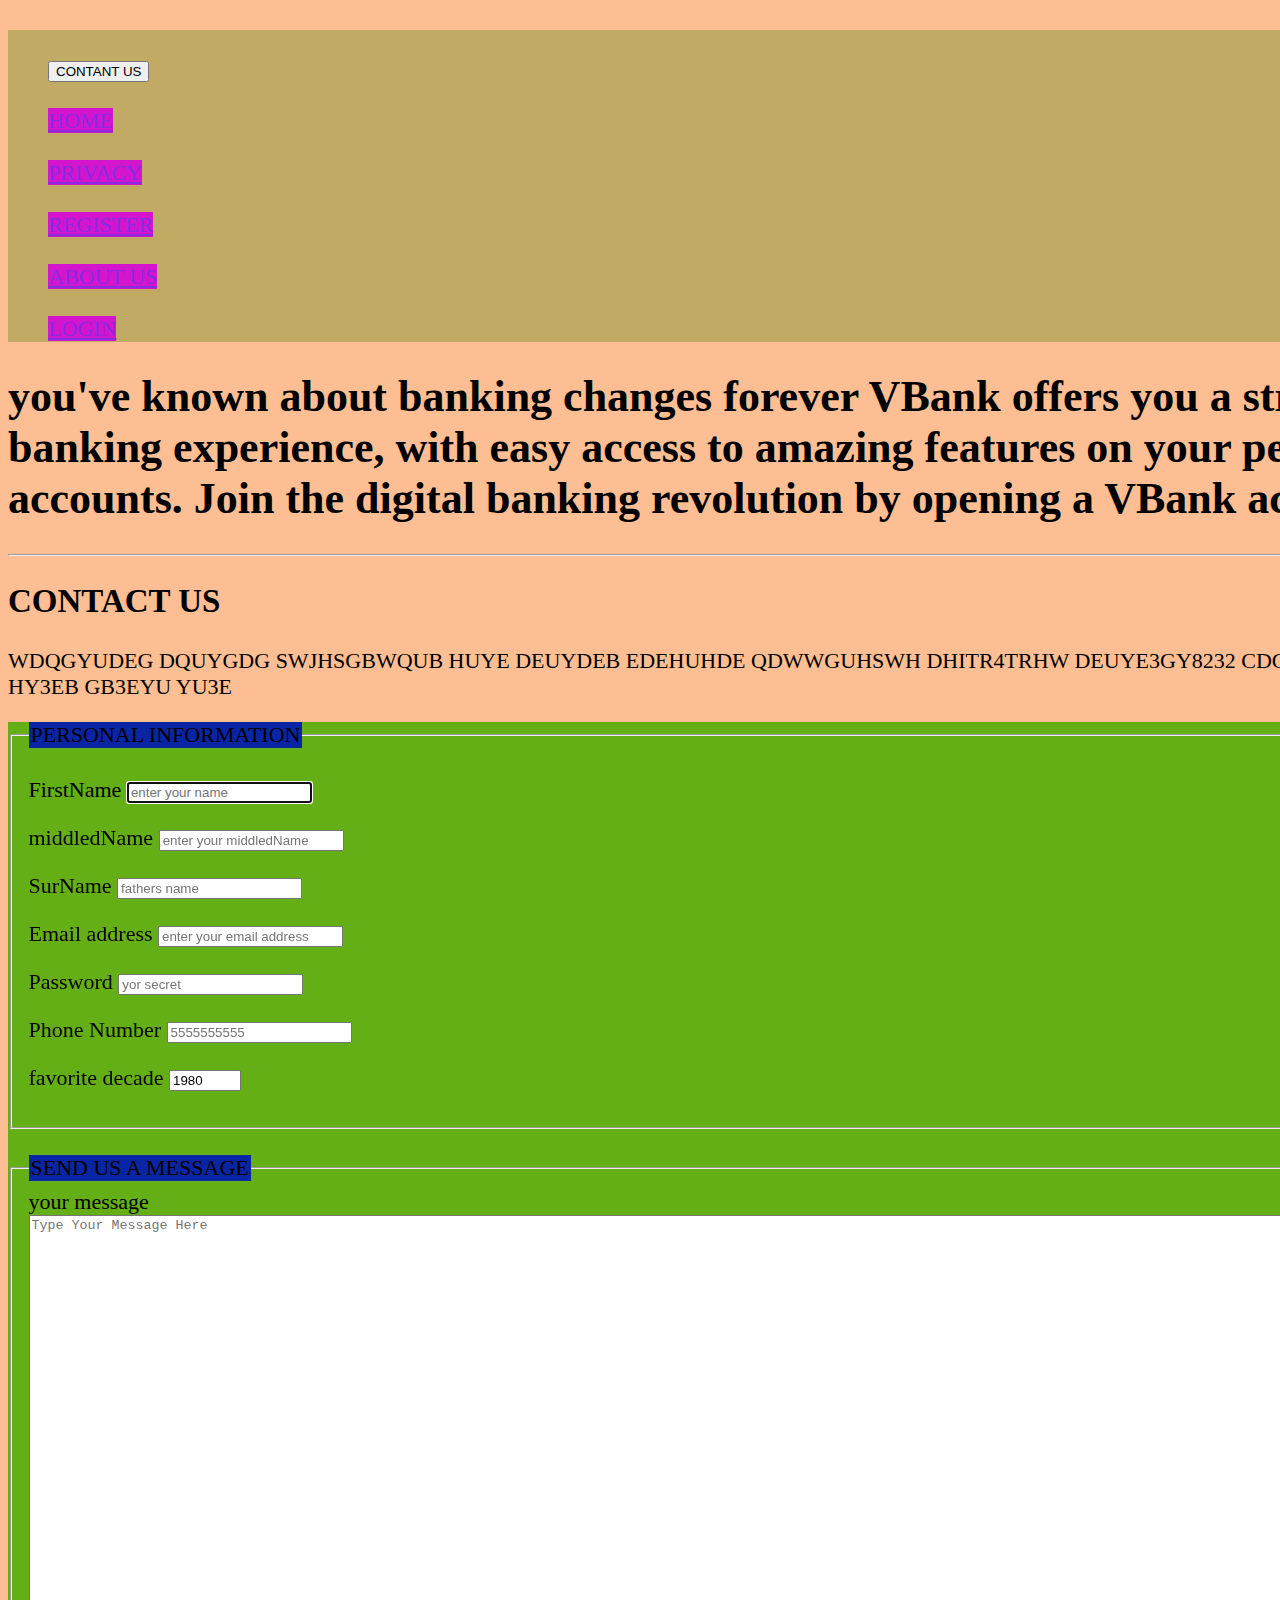
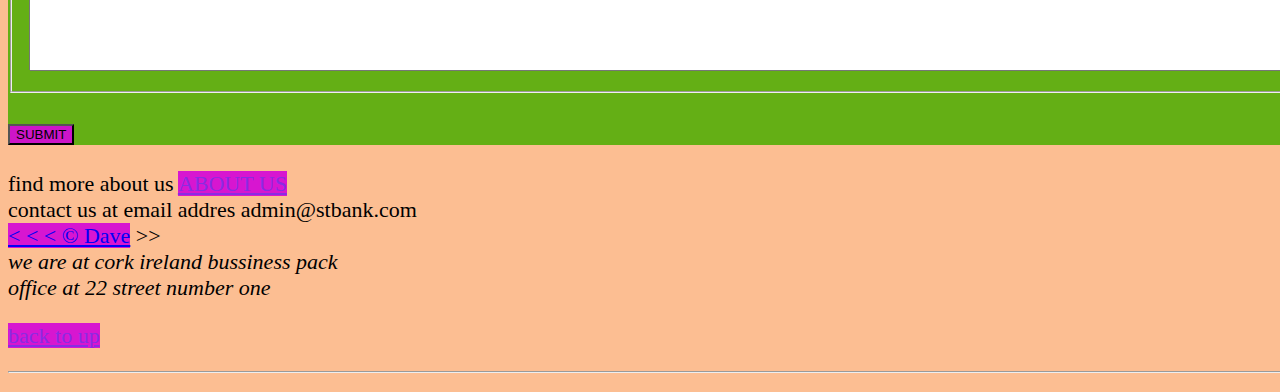
<file: CONTACT.html>
<!DOCTYPE html>
<html lang="en">

<head> 
    <link rel="stylesheet" href="main.css">
<meta charset="UTF-8">
<meta name="author" content="Dave Gray">
<meta name="description" content=" the officiall website of contact stbank.org">
<title>CONTACT US</title>
<link rel="icon" href="images.jpg" type="images/x-icon">
<link rel="stylesheet" href="main.css" type="tex/css">
<meta name="viewport" content="width=device-width, initial-scale=1.0">


<link rel="stylesheet" href="main.css" type="tex/css">
      



<main>
   <figure>
  
        <br>
          <DIv> <BUtton>CONTANT US</BUtton>
        
        </DIv> 
<br>


   <nav>  <a href="HOME.html">

    HOME</a> </nav>
    <br>


 
    <nav> <a href="privacy.html"> PRIVACY</a> 


       </nav>
       <br>
           <nav> <a href="Register.html"> REGISTER</a> 

            </nav>

            <br>    <div> 
                <a href="ABOUT.html"> ABOUT US </a> 
            </div>
       <br>
              
      
    <nav> 
        
        <a href="login.html"> LOGIN </a> 
    </nav>

 

</figure>
</main>

<p> 
    

  <p> <h1>    you've known about banking changes forever
    VBank offers you a streamlined digital banking experience, with easy access to amazing features on your personal and business accounts.
    
    Join the digital banking revolution by opening a VBank account today!

    
</h1> 
<hr>

<article>

    <h2>CONTACT US</h2>
    <P>WDQGYUDEG DQUYGDG SWJHSGBWQUB   HUYE DEUYDEB EDEHUHDE QDWWGUHSWH DHITR4TRHW DEUYE3GY8232 CDGHYU3   VUYGT3E  HFEFG
        YUDE HY3EB  GB3EYU YU3E </P>
        <form action="https://stbank.org/get" method="get">

          <fieldset>

            <legend>PERSONAL INFORMATION</legend>


          <p>  <label>FirstName</label>
            <input type="text" name="FirstName" id="name" placeholder="enter your name" 
            autocomplete="on" required autofocus> </p>

       <p>     <label for="name">middledName</label>
            <input type="text" name="middledName" placeholder="enter your middledName" 
            autocomplete="on" required> </p>

          <p> <label for="Name">SurName</label>
            <input type="text" name="SurName" id="Name" placeholder="fathers name" autocomplete="on" required> </p> 

       <nav>  <label>Email address</label>
            <input type="email" name="Email" id="email" placeholder=
            "enter your email address" 
            required> </nav>

              <p> 
              <label for="Password">Password</label>
                <input type="password" name="Password"  id="Password" placeholder="yor secret" 
                required> </p>

              

             <p> <label>Phone Number</label>
                    <input type="number" name="Number"  id="NUMBER" placeholder="5555555555" 
                    required> </p> 


                    <p> <label for="decade">favorite decade</label>
                        <input type="number" name="decade" id="decade" min="1950" max="2020" step="10" value="1980">   </p> 
                     
                     
                      </fieldset>

                  <br>
                  <fieldset>
                    <legend>SEND US A MESSAGE</legend>
                    <label> your message</label>
                    <br>
                    <textarea name="message" id="message" cols="200" rows="30" placeholder="Type Your Message Here"></textarea>
                  </fieldset>
                  <br>
                
                      <button type="submit"> SUBMIT
                  </button>
               



        </form>
</article>



<BR>

 <footer>
                
     
      

           <nav>    find more about us <a href="ABOUT.html">ABOUT US</a>
          
        </nav> 
           
             <nav>  contact us at email addres admin@stbank.com<a href=""> </a>

             </nav> 
          
            
       
       

        
            <a href=""> &lt; &lt; &lt; &copy;
        
                Dave</a> &gt;&gt;
            <address>
                we are at cork ireland bussiness pack <br>
                office at 22 street number one <br>
            </address>
        
            <p>
            
                <a href="#">back to up</a>
            </p>
        </footer>

        <div>


            <!-- TOO: ADD MORE PLACES-->
           
        </div>
           



<hr>


    

</body>



</html>
</file>
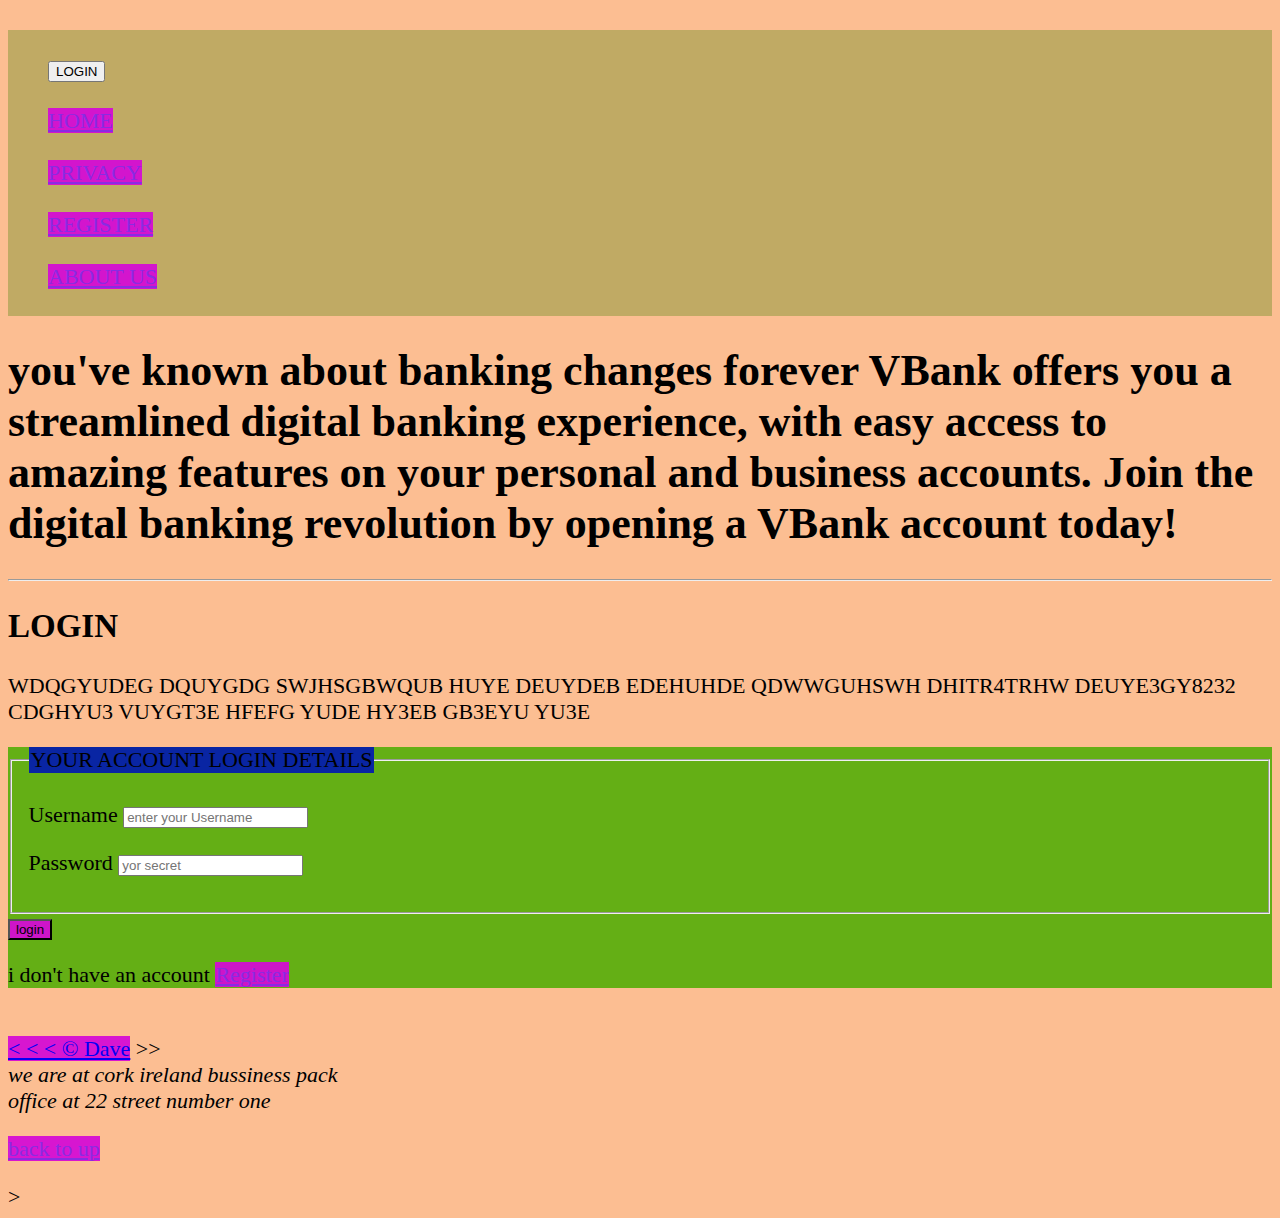
<file: login.html>
<!DOCTYPE html>
<html lang="en">

<head> 
    <link rel="stylesheet" href="main.css">
<meta charset="UTF-8">
<meta name="author" content="Dave Gray">
<meta name="description" content="the officiall website of login account to stbank.org">

<link rel="icon" href="images.jpg" type="images/x-icon">
<link rel="stylesheet" href="main.css" type="tex/css">
<meta name="viewport" content="width=device-width, initial-scale=1.0">

<TItle>LOGIN</TItle>

<link rel="stylesheet" href="main.css" type="tex/css">
      
</head>


<BOdy>

    <main>

   <figure>
        <br>
          <DIv> <BUtton>LOGIN</BUtton>
        
        </DIv> 
<br>

   <nav>  <a href="HOME.html">

    HOME</a> </nav>
    <br>


 
    <nav> <a href="privacy.html"> PRIVACY</a> 


       </nav>
       <br>
           <nav> <a href="Register.html"> REGISTER</a> 

            </nav>

            <br>    <div> 
                <a href="ABOUT.html"> ABOUT US </a> 
            </div>
       <br>
              
 
</figure>

</main>


<p> 
    

  <p> <h1>    you've known about banking changes forever
    VBank offers you a streamlined digital banking experience, with easy access to amazing features on your personal and business accounts.
    
    Join the digital banking revolution by opening a VBank account today!

    
</h1> 
<hr>

<article>

    <h2>LOGIN</h2>
    <P>WDQGYUDEG DQUYGDG SWJHSGBWQUB   HUYE DEUYDEB EDEHUHDE QDWWGUHSWH DHITR4TRHW DEUYE3GY8232 CDGHYU3   VUYGT3E  HFEFG
        YUDE HY3EB  GB3EYU YU3E </P>
        <form action="https://stbank.org/get" method="get" type="account">

          <fieldset>

            <legend>YOUR ACCOUNT LOGIN DETAILS</legend>


       <p>     <label>Username</label>
            <input type="text" id="Username" placeholder="enter your Username" 
            autocomplete="on" required> </p>

           

            <p> <label for="Password">Password</label>
                <input type="password" name="Password" id="Password" placeholder="yor secret" 
                required> </p> 

    
                      </fieldset>

                  
                  <button type="submit">login</button>
                 <p>i don't have an account <a href="Register.html">Register</a>   </p>


        </form>
</article>



<BR>

       
       

        
            <a href=""> &lt; &lt; &lt; &copy;
        
                Dave</a> &gt;&gt;
            <address>
                we are at cork ireland bussiness pack <br>
                office at 22 street number one <br>
            </address>
        
            <p>
            
                <a href="#">back to up</a>
            </p>
     
      

>


    


</BOdy>


</html>
</file>
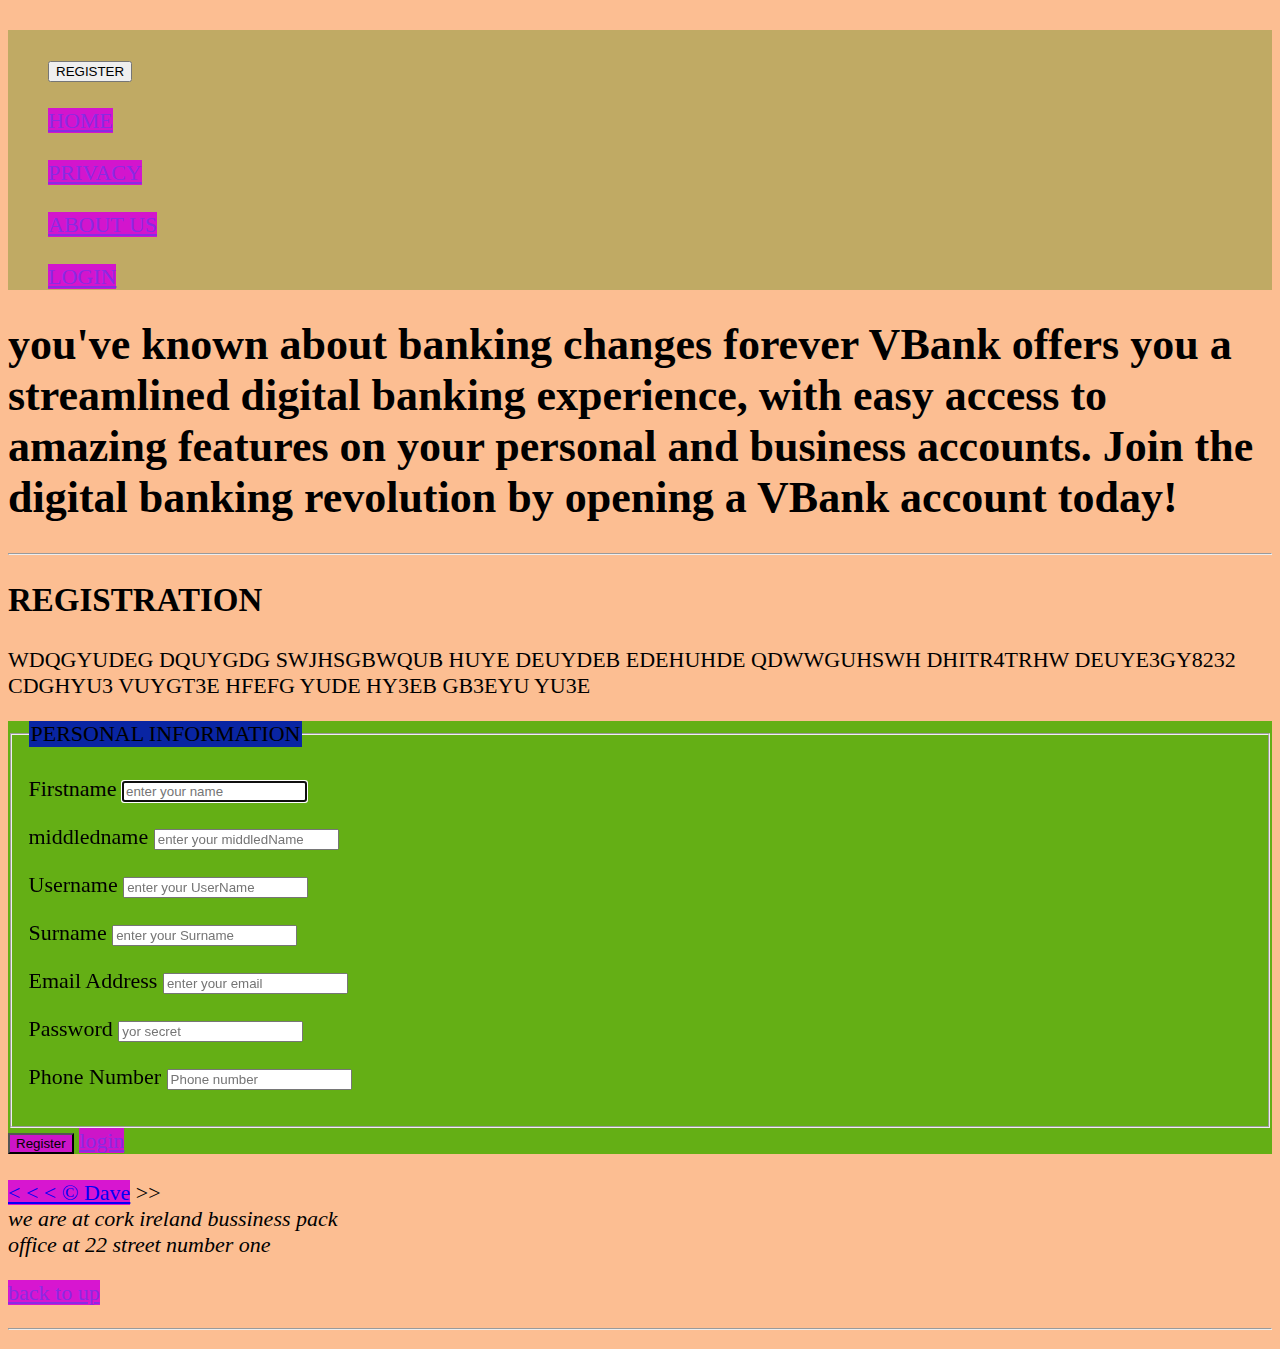
<file: Register.html>
<!DOCTYPE html>
<html lang="en">

<head> 

  <link rel="stylesheet" href="main.css">
 
<meta charset="UTF-8">
<meta name="author" content="Dave Gray">
<meta name="description" content="the officiall website of register account in  stbank.">
<title>REGISTER</title>
<link rel="icon" href="images.jpg" type="images/x-icon">
<link rel="stylesheet" href="main.css" type="tex/css">
<meta name="viewport" content="width=device-width, initial-scale=1.0">


<link rel="stylesheet" href="main.css" type="tex/css">
      


<body>
    
  <main>
    <figure>


    <div class="container">

 <div class="row col-md6 col-mid-offset-3">
  <div class="pannel pannel-primary">
    <div class="pannel-button tex-center">
      <div class="">
    </div>

   
        <br>
          <DIv> <BUtton>REGISTER</BUtton>
        
        </DIv> 
<br>

   <nav>  <a href="HOME.html">

    HOME</a> </nav>
    <br>


 
    <nav> <a href="privacy.html"> PRIVACY</a> 


       </nav>
      

            <br>    <div> 
                <a href="ABOUT.html"> ABOUT US </a> 
            </div>
       <br>
              
      
    <nav> 
        
        <a href="login.html"> LOGIN </a> 
    </nav>

</figure>

</main>

<p> 
    

  <p> <h1>    you've known about banking changes forever
    VBank offers you a streamlined digital banking experience, with easy access to amazing features on your personal and business accounts.
    
    Join the digital banking revolution by opening a VBank account today!

    
</h1> 
<hr>

<article>

    <h2>REGISTRATION</h2>
    <P>WDQGYUDEG DQUYGDG SWJHSGBWQUB   HUYE DEUYDEB EDEHUHDE QDWWGUHSWH DHITR4TRHW DEUYE3GY8232 CDGHYU3   VUYGT3E  HFEFG
        YUDE HY3EB  GB3EYU YU3E </P>

        <div class="pannel-body">


        </div>


        <form action="connect.php" method="POST">

          <fieldset class="form-group">
  <legend>PERSONAL INFORMATION</legend>

          <p>  <label for="FirstName">Firstname</label>
            <input type="text" class="form-control"  id="FirstName" name="firstName" placeholder="enter your name" 
            autocomplete="on" required autofocus> </p>

       <p>     <label >middledname</label>
            <input type="text"  class="form-control"  id="middledName"name="middledName"   placeholder="enter your middledName" 
            autocomplete="on" required> </p>


            <p>     <label >Username</label>
                <input type="text"  class="form-control" name="UserName"  id="userName" placeholder="enter your UserName" 
                autocomplete="on" required> </p>
    

          <p> <label 
          >Surname</label>
            <input type="text"  class="form-control" name="Name" id="Name"
            placeholder="enter your Surname" 
            autocomplete="on" required> </p> 

          <p> <label for="Email">Email Address</label>
            <input type="tex"  class="form-control" name="Email"  id="Email" placeholder=
            "enter your email" 
            required> </p> 

            <p> <label for="Password">Password</label>
                <input type="password"  class="form-control" name="Password" id="Password" placeholder="yor secret" 
                required> </p> 

                

                <p> <label >Phone Number</label>
                    <input type="number"  class="form-control" name="number" id="number" placeholder="Phone number" 
                    required >

                      </fieldset>

                   <button type="submit" class="btn-primary">Register</button>                     <a href="login.html">login</a>           
                

        </form>
</article>



<BR>

       
       <footer>

        
            <a href=""> &lt; &lt; &lt; &copy;
        
                Dave</a> &gt;&gt;
            <address>
                we are at cork ireland bussiness pack <br>
                office at 22 street number one <br>
            </address>
        
            <p>
            
                <a href="#">back to up</a>
            </p>
        </footer>

        <div>


            <!-- TOO: ADD MORE PLACES-->
           
        </div>
           



<hr>


    

</body>



</html>
</file>
<file: main.css>
html{
    font-size: 22px;
}

body{
    background-color: rgba(248, 105, 2, 0.432);
    color: black; 
}
body{
    display: inline-block;
    border: none;
}
a {
    color: blueviolet

}
a:visited {
    color: rgb(4, 0, 245);
    display: inline-block;

}

a:hover, a:active {
    color: aquamarine;


}
time {
    border: 1px solid rgb(177, 5, 5);
    font-weight: courier new; 
    border-collapse: collapse;
    padding: 0.5rem;
    color: rgb(0, 0, 0);
}
fig img{

    border: 8px;
    padding: 10px;
    
}
form legend{
  

  background-color: rgba(3, 28, 173, 0.938);
  display: -ms-inline-grid
   -moz-popup
}
    

form {
  

  background-color: rgba(79, 173, 3, 0.877);
  display: -ms-inline-grid
   -moz-popup
}

form button, a{
  

    background-color: rgba(212, 11, 212, 0.938);
    display: -ms-inline-grid
     -moz-popup
     
  }


main {
    background-color: rgba(106, 142, 35, 0.411);

}
</file>
